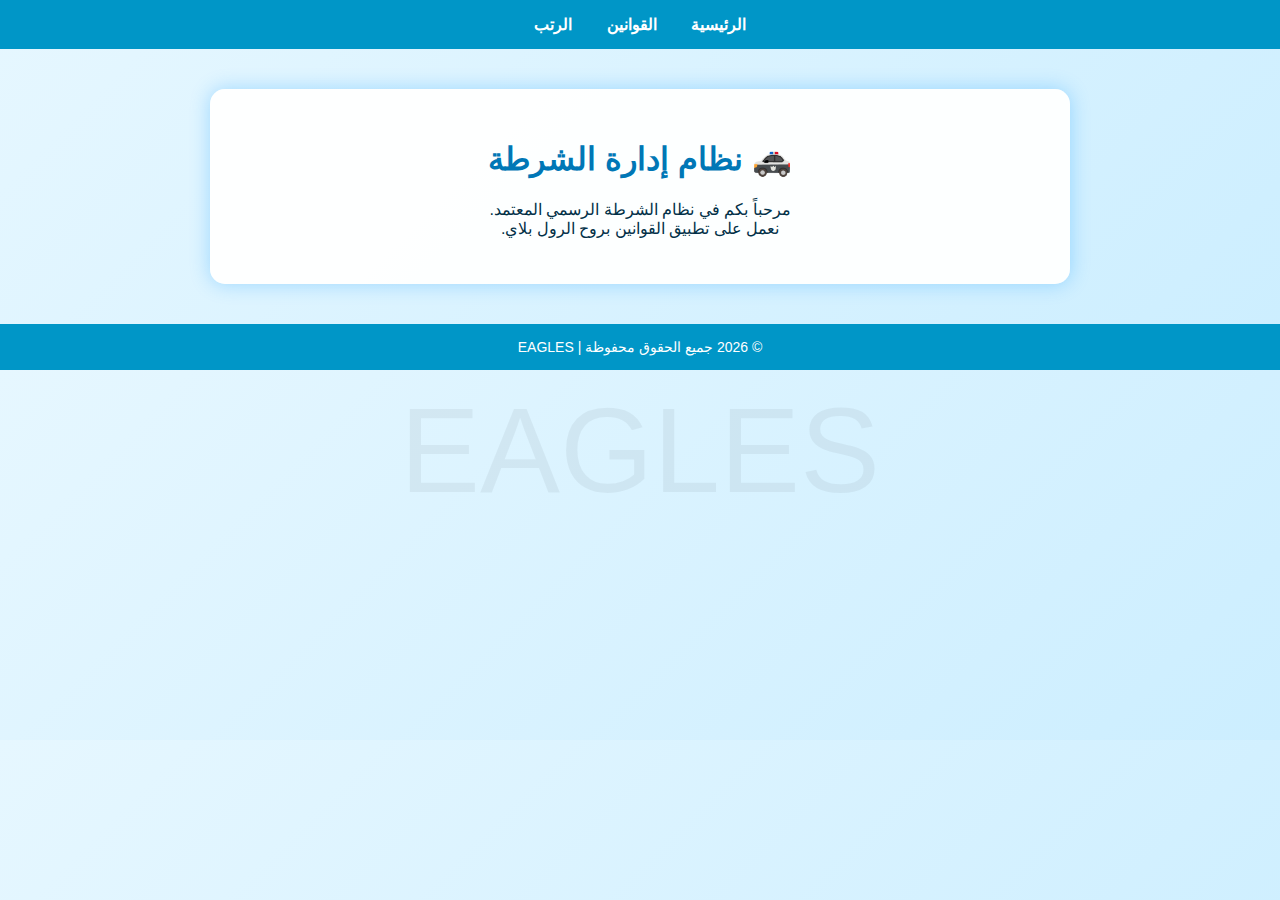
<file: index.html>
<!--
© 2026 EAGLES
Police System
All Rights Reserved
-->
<!DOCTYPE html>
<html lang="ar">
<head>
  <meta charset="UTF-8">
  <title>نظام الشرطة | EAGLES</title>
  <link rel="stylesheet" href="style.css">
</head>
<body>

<nav>
  <a href="index.html">الرئيسية</a>
  <a href="rules.html">القوانين</a>
  <a href="ranks.html">الرتب</a>
</nav>

<div class="container">
  <h1>🚓 نظام إدارة الشرطة</h1>
  <p class="text">
    مرحباً بكم في نظام الشرطة الرسمي المعتمد.<br>
    نعمل على تطبيق القوانين بروح الرول بلاي.
  </p>
</div>

<footer class="footer">
© 2026 جميع الحقوق محفوظة | EAGLES
</footer>

</body>
</html>
</file>
<file: style.css>
body {
  margin: 0;
  font-family: Tahoma, Arial;
  direction: rtl;
  background: linear-gradient(135deg, #e6f7ff, #cceeff);
}

/* علامة مائية للحقوق */
body::before {
  content: "EAGLES";
  position: fixed;
  top: 50%;
  left: 50%;
  transform: translate(-50%, -50%);
  font-size: 120px;
  color: rgba(0, 0, 0, 0.05);
  z-index: -1;
  pointer-events: none;
}

nav {
  background: #0096c7;
  padding: 15px;
  text-align: center;
}

nav a {
  color: #fff;
  text-decoration: none;
  margin: 0 15px;
  font-weight: bold;
}

.container {
  max-width: 800px;
  margin: 40px auto;
  background: rgba(255,255,255,0.95);
  padding: 30px;
  border-radius: 15px;
  box-shadow: 0 0 20px rgba(0,150,255,0.3);
}

h1 {
  text-align: center;
  color: #0077b6;
}

.text {
  text-align: center;
  color: #023047;
}

.list {
  list-style: none;
  padding: 0;
}

.list li {
  background: #f1fbff;
  margin: 10px 0;
  padding: 15px;
  border-right: 5px solid #00b4d8;
  border-radius: 10px;
}

.footer {
  text-align: center;
  padding: 15px;
  background: #0096c7;
  color: white;
  margin-top: 40px;
  font-size: 14px;
}
</file>
